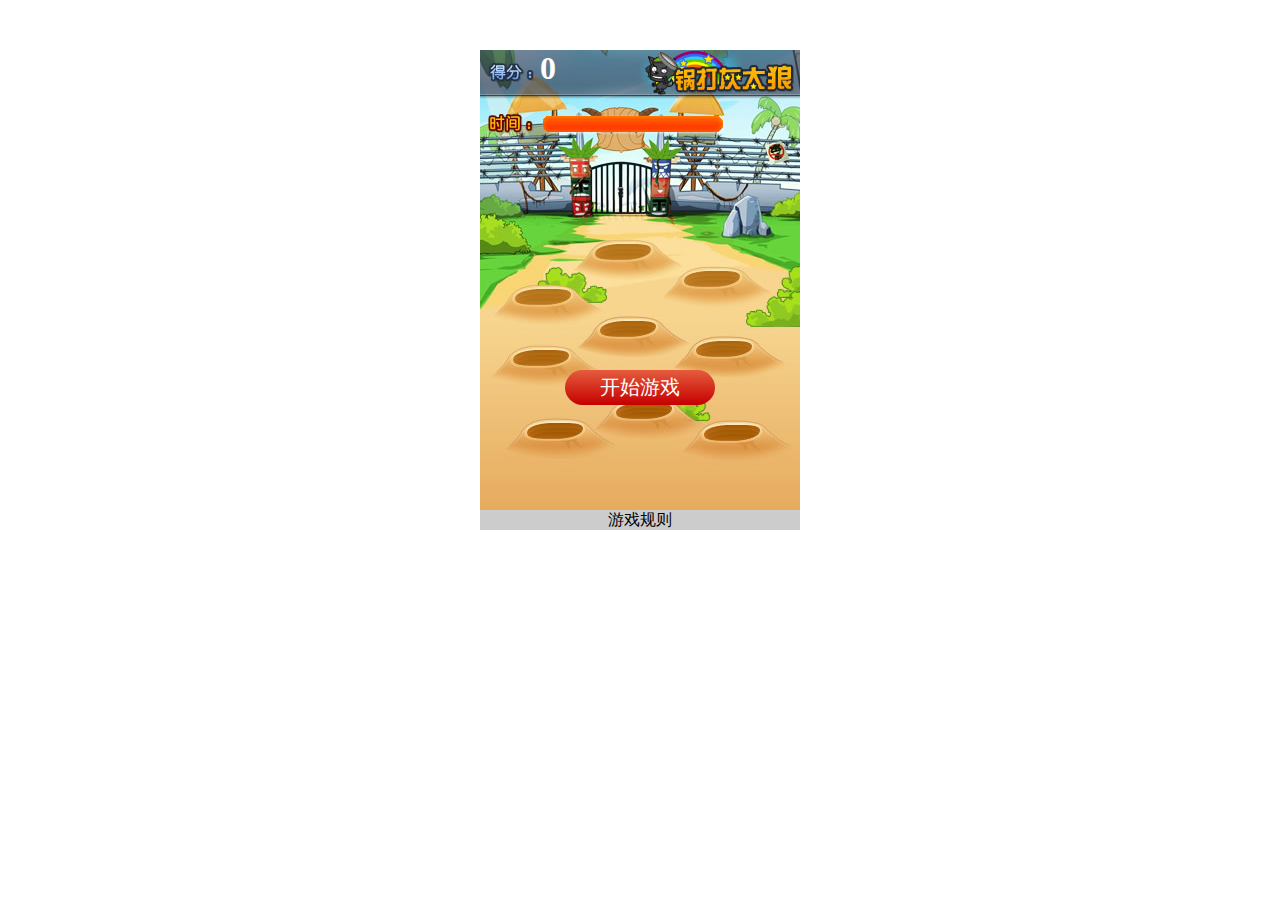
<file: index.html>
<!DOCTYPE html>
<html lang="en">
<head>
    <meta charset="UTF-8">
    <title>灰太狼</title>
    <script src="jquery-3.3.1.js"></script>
    <link rel="stylesheet" href="index.css">
    <script src="index.js"></script>
</head>
<body>
<div class="container">
    <h1 class="score">0</h1>
    <div class="progress"></div>
    <button class="start">开始游戏</button>
    <div class="rules">游戏规则</div>
    <div class="rule">
        <p>游戏规则：</p>
        <p>1.游戏时间：60</p>
        <p>2.拼手速，殴打灰太狼+10分</p>
        <p>3.殴打小灰灰-10分</p>
        <a href="#" class="close">[关闭]</a>
    </div>
    <div class="mask">
        <h1>GAME OVER</h1>
        <button class="reStart">重新开始</button>
    </div>
</div>
</body>
</html>
</file>
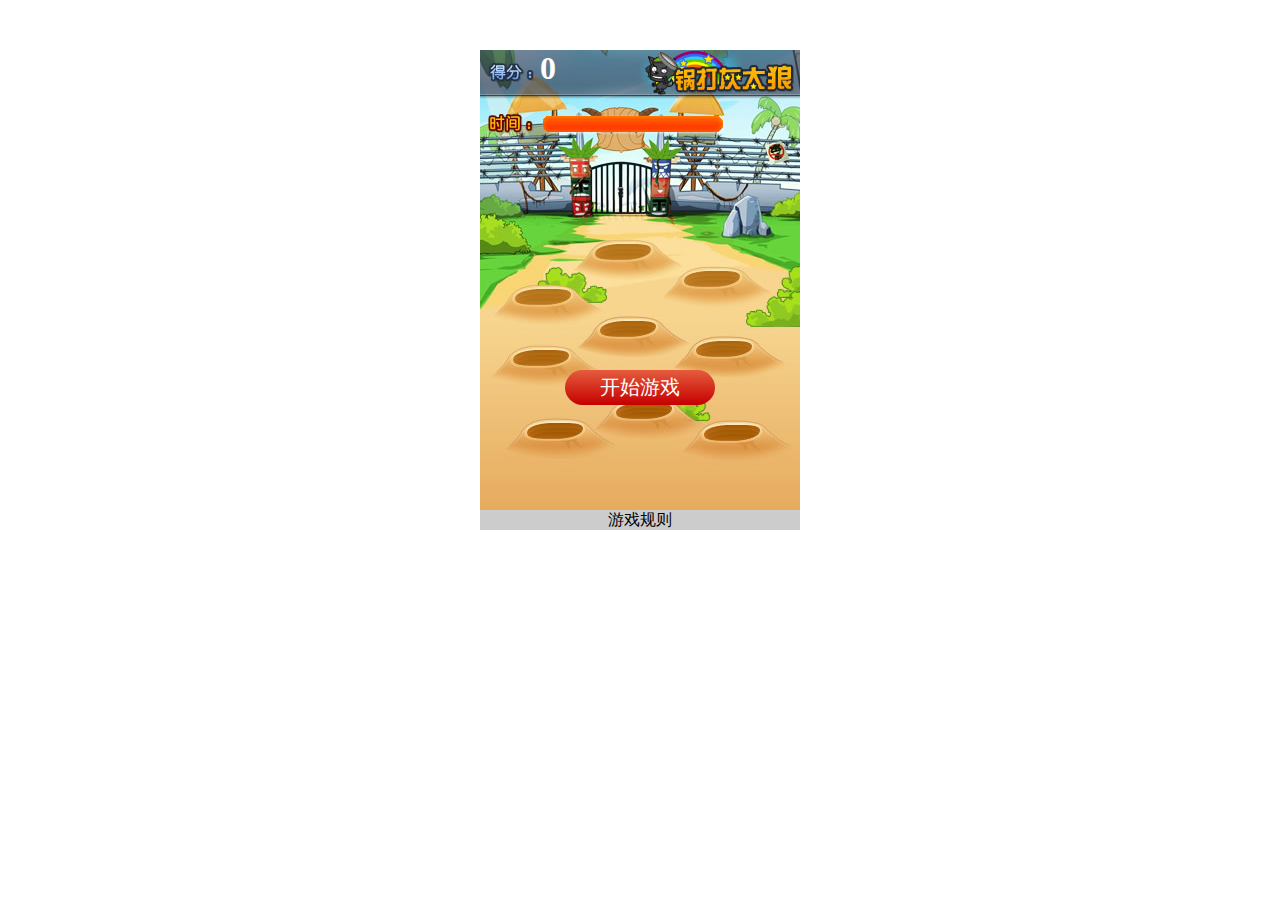
<file: game/HitHamster.html>
<!DOCTYPE html>
<html lang="en">
<head>
    <meta charset="UTF-8">
    <title>灰太狼</title>
    <script src="jquery-3.3.1.js"></script>
    <link rel="stylesheet" href="index.css">
    <script src="index.js"></script>
</head>
<body>
<div class="container">
    <h1 class="score">0</h1>
    <div class="progress"></div>
    <button class="start">开始游戏</button>
    <div class="rules">游戏规则</div>
    <div class="rule">
        <p>游戏规则：</p>
        <p>1.游戏时间：60</p>
        <p>2.拼手速，殴打灰太狼+10分</p>
        <p>3.殴打小灰灰-10分</p>
        <a href="#" class="close">[关闭]</a>
    </div>
    <div class="mask">
        <h1>GAME OVER</h1>
        <button class="reStart">重新开始</button>
    </div>
</div>
</body>
</html>
</file>
<file: index.css>
*{
    margin: 0;
    padding: 0;
}
.container{
    width: 320px;
    height: 480px;
    background:url("./images/game_bg.jpg") no-repeat 0 0;
    margin: 50px auto;
    position: relative;
}
.container>h1{
    color: #fff;
    margin-left: 60px;
}
.container>.progress{
    width: 180px;
    height: 16px;
    background:  url("./images/progress.png") 0 0 no-repeat;
    position: absolute;
    top:66px;
    left: 63px;
}
.container>.start{
    width: 150px;
    line-height: 35px;
    text-align: center;
    color: #ffffff;
    background: linear-gradient(#E55C3D,#C50000);
    -webkit-border-radius: 20px;
    -moz-border-radius: 20px;
    border-radius: 20px;
    border: none;
    font-size: 20px;
    top: 320px;
    left: 50%;
    position: absolute;
    margin-left: -75px;
}

.container>.rules{
    width: 100%;
    height: 20px;
    background: #ccc;
    position: absolute;
    left: 0;
    bottom: 0;
    text-align: center;
}
.container>.rule{
    width: 100%;
    height: 100%;
    background:rgba(0,0,0,0.5);
    position: absolute;
    left: 0;
    top: 0;
    padding-top: 100px;
    -webkit-box-sizing: border-box;
    -moz-box-sizing: border-box;
    box-sizing: border-box;
    text-align: center;
    display: none;
}
.rule>p{
    line-height: 50px;
    color: #fff;
}
.rule>a{
    color:red;
}
.container>.mask{
    width: 100%;
    height: 100%;
    background:rgba(0,0,0,0.5);
    position: absolute;
    left: 0;
    top: 0;
    padding-top:200px;
    -webkit-box-sizing: border-box;
    -moz-box-sizing: border-box;
    box-sizing: border-box;
    text-align: center;
    display: none;
}
.mask>h1{
    color: #ff4500;
    text-shadow: 3px 3px 0 #fff;
    font-size: 40px;
}
.mask>button{
    width: 150px;
    line-height: 35px;
    text-align: center;
    color: #ffffff;
    background: linear-gradient(#74ACCF,#007DDC);
    -webkit-border-radius: 20px;
    -moz-border-radius: 20px;
    border-radius: 20px;
    border: none;
    font-size: 20px;
    top: 320px;
    left: 50%;
    position: absolute;
    margin-left: -75px;
}
</file>
<file: game/index.css>
*{
    margin: 0;
    padding: 0;
}
.container{
    width: 320px;
    height: 480px;
    background:url("./images/game_bg.jpg") no-repeat 0 0;
    margin: 50px auto;
    position: relative;
}
.container>h1{
    color: #fff;
    margin-left: 60px;
}
.container>.progress{
    width: 180px;
    height: 16px;
    background:  url("./images/progress.png") 0 0 no-repeat;
    position: absolute;
    top:66px;
    left: 63px;
}
.container>.start{
    width: 150px;
    line-height: 35px;
    text-align: center;
    color: #ffffff;
    background: linear-gradient(#E55C3D,#C50000);
    -webkit-border-radius: 20px;
    -moz-border-radius: 20px;
    border-radius: 20px;
    border: none;
    font-size: 20px;
    top: 320px;
    left: 50%;
    position: absolute;
    margin-left: -75px;
}

.container>.rules{
    width: 100%;
    height: 20px;
    background: #ccc;
    position: absolute;
    left: 0;
    bottom: 0;
    text-align: center;
}
.container>.rule{
    width: 100%;
    height: 100%;
    background:rgba(0,0,0,0.5);
    position: absolute;
    left: 0;
    top: 0;
    padding-top: 100px;
    -webkit-box-sizing: border-box;
    -moz-box-sizing: border-box;
    box-sizing: border-box;
    text-align: center;
    display: none;
}
.rule>p{
    line-height: 50px;
    color: #fff;
}
.rule>a{
    color:red;
}
.container>.mask{
    width: 100%;
    height: 100%;
    background:rgba(0,0,0,0.5);
    position: absolute;
    left: 0;
    top: 0;
    padding-top:200px;
    -webkit-box-sizing: border-box;
    -moz-box-sizing: border-box;
    box-sizing: border-box;
    text-align: center;
    display: none;
}
.mask>h1{
    color: #ff4500;
    text-shadow: 3px 3px 0 #fff;
    font-size: 40px;
}
.mask>button{
    width: 150px;
    line-height: 35px;
    text-align: center;
    color: #ffffff;
    background: linear-gradient(#74ACCF,#007DDC);
    -webkit-border-radius: 20px;
    -moz-border-radius: 20px;
    border-radius: 20px;
    border: none;
    font-size: 20px;
    top: 320px;
    left: 50%;
    position: absolute;
    margin-left: -75px;
}
</file>
